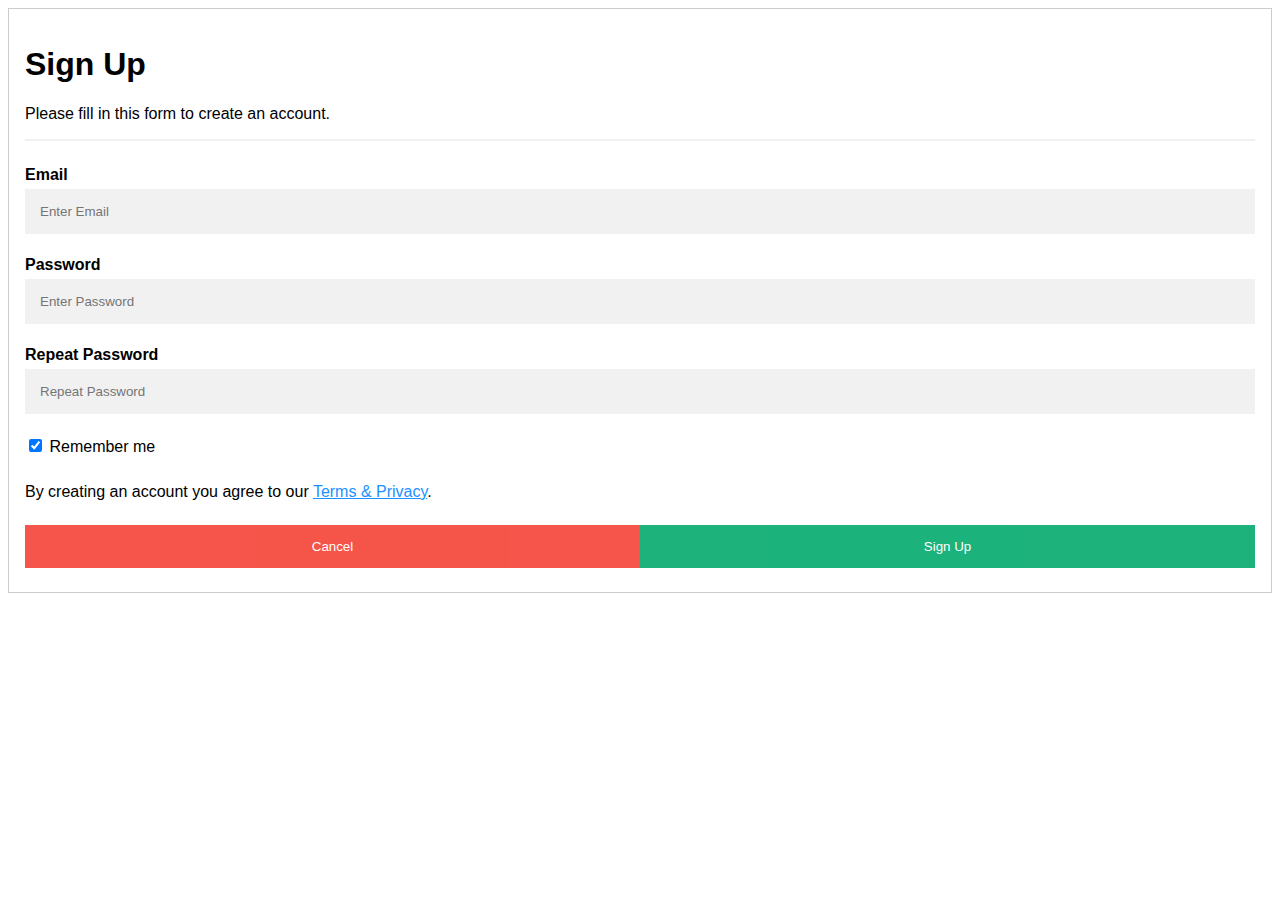
<file: sign.html>
<!DOCTYPE html>
<html>
<style>
body {font-family: Arial, Helvetica, sans-serif;}
* {box-sizing: border-box}

/* Full-width input fields */
input[type=text], input[type=password] {
  width: 100%;
  padding: 15px;
  margin: 5px 0 22px 0;
  display: inline-block;
  border: none;
  background: #f1f1f1;
}

input[type=text]:focus, input[type=password]:focus {
  background-color: #ddd;
  outline: none;
}

hr {
  border: 1px solid #f1f1f1;
  margin-bottom: 25px;
}

/* Set a style for all buttons */
button {
  background-color: #04AA6D;
  color: white;
  padding: 14px 20px;
  margin: 8px 0;
  border: none;
  cursor: pointer;
  width: 100%;
  opacity: 0.9;
}

button:hover {
  opacity:1;
}

/* Extra styles for the cancel button */
.cancelbtn {
  padding: 14px 20px;
  background-color: #f44336;
}

/* Float cancel and signup buttons and add an equal width */
.cancelbtn, .signupbtn {
  float: left;
  width: 50%;
}

/* Add padding to container elements */
.container {
  padding: 16px;
}

/* Clear floats */
.clearfix::after {
  content: "";
  clear: both;
  display: table;
}

/* Change styles for cancel button and signup button on extra small screens */
@media screen and (max-width: 300px) {
  .cancelbtn, .signupbtn {
     width: 100%;
  }
}
</style>
<body>

<form action="/action_page.php" style="border:1px solid #ccc">
  <div class="container">
    <h1>Sign Up</h1>
    <p>Please fill in this form to create an account.</p>
    <hr>

    <label for="email"><b>Email</b></label>
    <input type="text" placeholder="Enter Email" name="email" required>

    <label for="psw"><b>Password</b></label>
    <input type="password" placeholder="Enter Password" name="psw" required>

    <label for="psw-repeat"><b>Repeat Password</b></label>
    <input type="password" placeholder="Repeat Password" name="psw-repeat" required>
    
    <label>
      <input type="checkbox" checked="checked" name="remember" style="margin-bottom:15px"> Remember me
    </label>
    
    <p>By creating an account you agree to our <a href="#" style="color:dodgerblue">Terms & Privacy</a>.</p>

    <div class="clearfix">
      <button type="button" class="cancelbtn">Cancel</button>
      <button type="submit" class="signupbtn">Sign Up</button>
    </div>
  </div>
</form>

</body>
</html>
</file>
